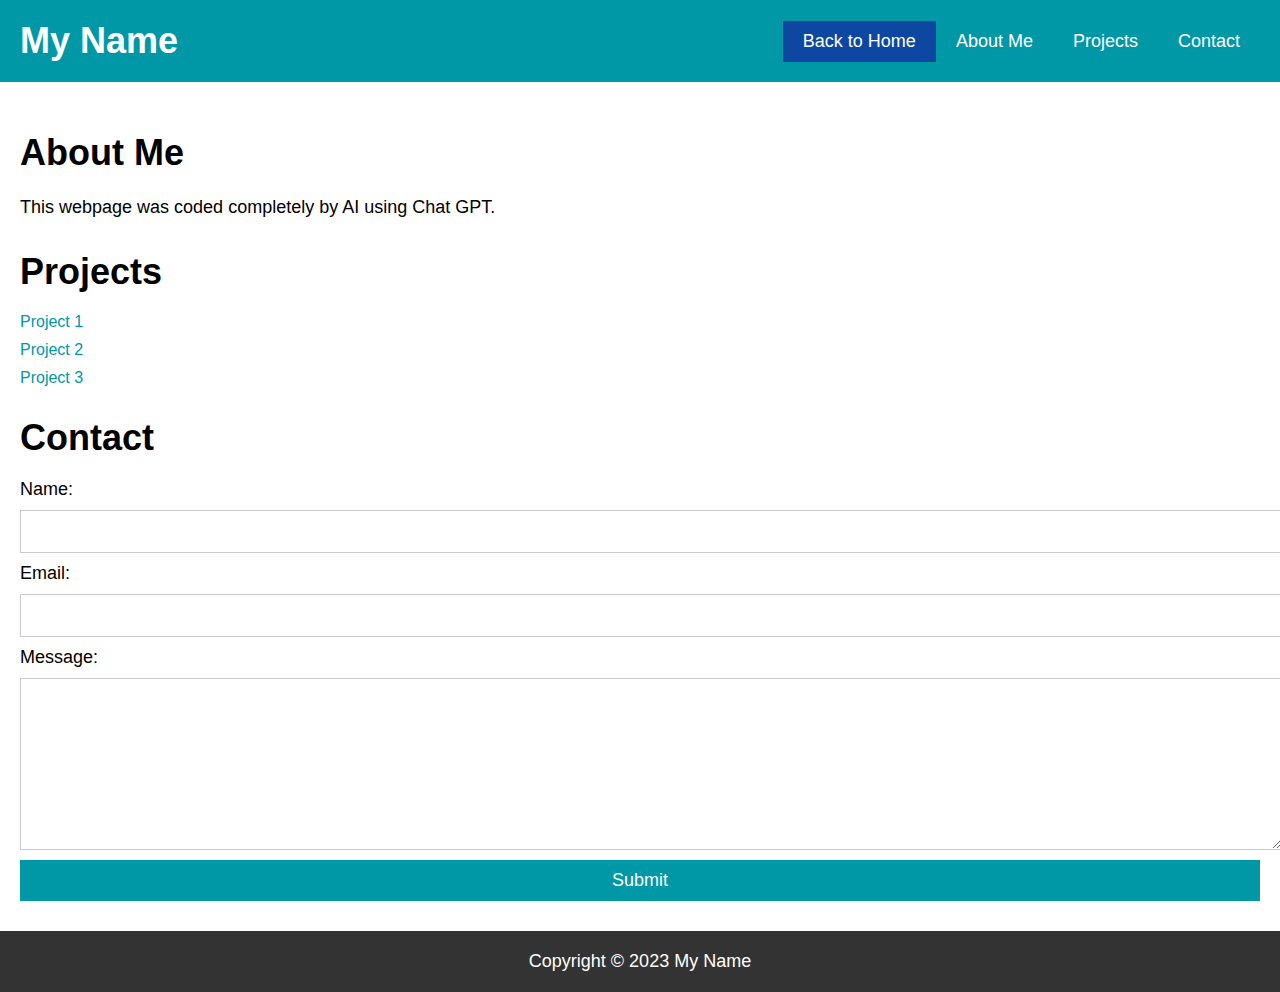
<file: chat_gpt.html>
<!DOCTYPE html>
<html>
<head>
  <meta charset="UTF-8">
  <title>My Professional Portfolio</title>
  <link rel="stylesheet" type="text/css" href="css/chat_gpt.css">
</head>
<body>
  <header>
    <h1>My Name</h1>
    <nav>
      <ul>
        <a href="index.html" class="back-home">Back to Home</a>
        <li><a href="#about-me">About Me</a></li>
        <li><a href="#projects">Projects</a></li>
        <li><a href="#contact">Contact</a></li>
      </ul>
    </nav>
  </header>
  <main>
    <section id="about-me">
      <h2>About Me</h2>
      <p>This webpage was coded completely by AI using Chat GPT.</p>
    </section>
    <section id="projects">
      <h2>Projects</h2>
      <ul>
        <li><a href="#">Project 1</a></li>
        <li><a href="#">Project 2</a></li>
        <li><a href="#">Project 3</a></li>
      </ul>
    </section>
    <section id="contact">
      <h2>Contact</h2>
      <form action="#">
        <label for="name">Name:</label>
        <input type="text" id="name" name="name">
        <label for="email">Email:</label>
        <input type="email" id="email" name="email">
        <label for="message">Message:</label>
        <textarea id="message" name="message"></textarea>
        <input type="submit" value="Submit">
      </form>
    </section>
  </main>
  <footer>
    <p>Copyright © 2023 My Name</p>
  </footer>
</body>
</html>
</file>
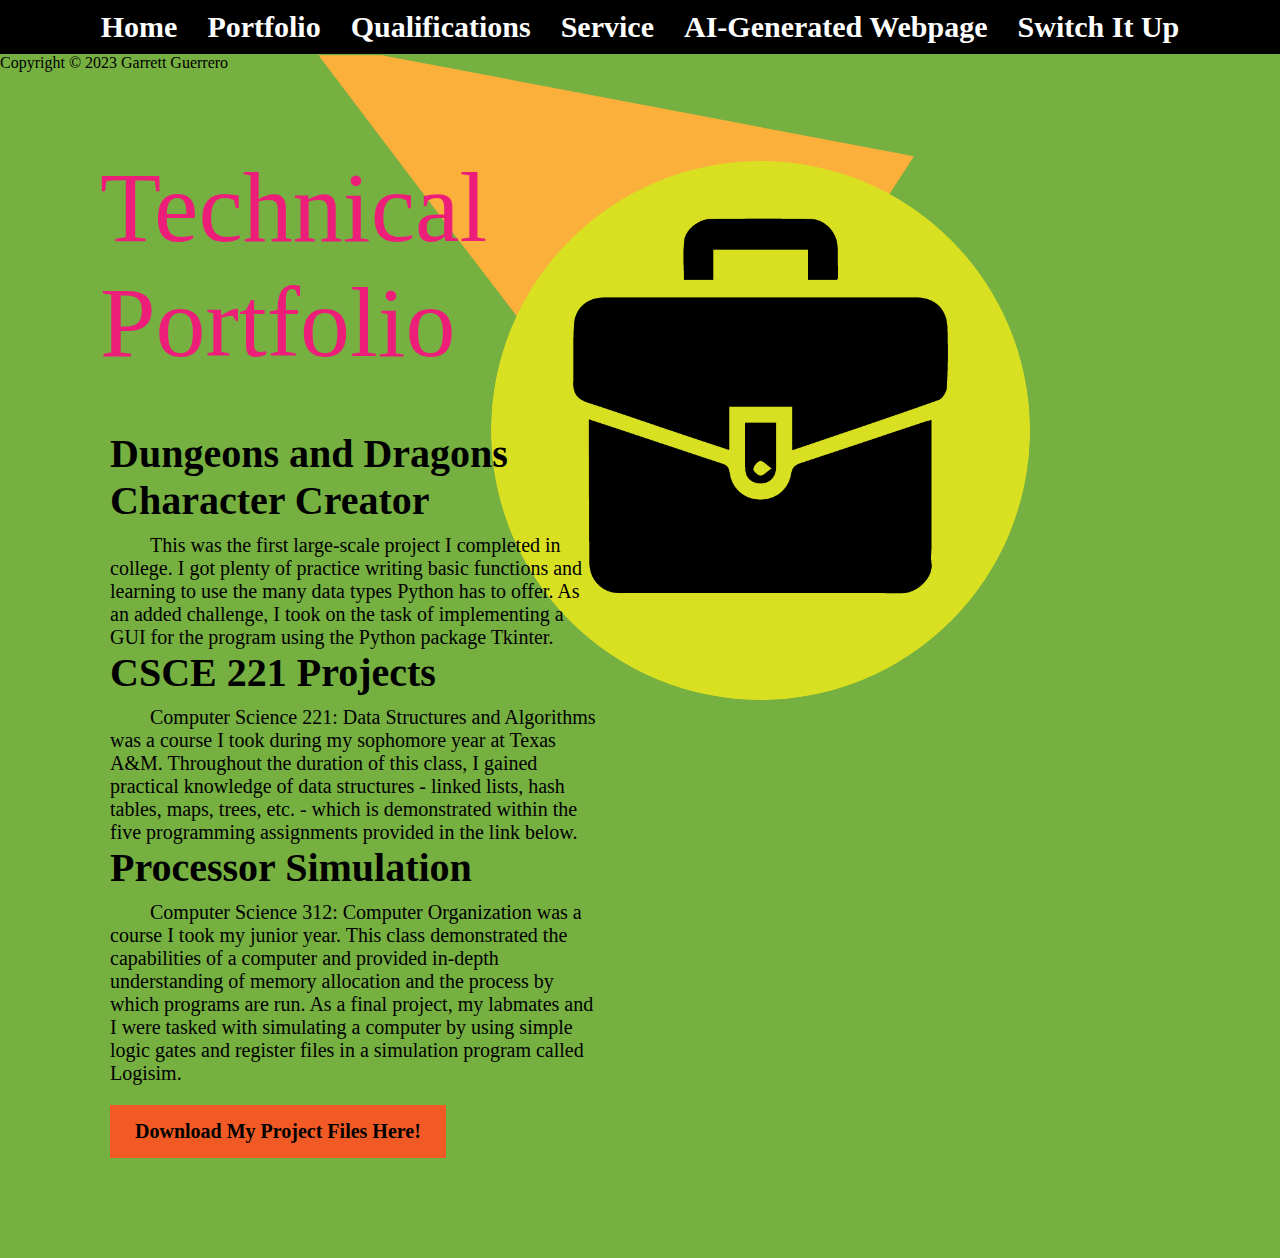
<file: portfolio.html>
<!DOCTYPE html>

<!-- 
    Resources used:
    https://blog.logrocket.com/creative-text-flows-using-css-shapes/  - flowing text around shapes
-->

<link rel="stylesheet" href="css/portfolio_1.css">

<script> // 
    function toggleTheme() {
        // Obtains an array of all <link>
        // elements.
        // Select your element using indexing.
        var theme = document.getElementsByTagName('link')[0];

        // Change the value of href attribute 
        // to change the css sheet.
        var file_name = 'css/portfolio_1.css'
        if (theme.getAttribute('href') == 'css/portfolio_1.css') {
            theme.setAttribute('href', 'css/portfolio_2.css');
            file_name = 'css/portfolio_2.css';
        } else {
            theme.setAttribute('href', 'css/portfolio_1.css');
            file_name = 'css/portfolio_1.css';
        }

        localStorage.setItem('fileName', file_name);

    }

    window.onload = function(){
    // TASK 2
    // TODO: Make the last div color persist even when someone refreshes the page.

    // Steps
    // 2 (a) get stylesheet name from local storage hint: localStorage.getItem(name)
 
    var styleSheetValue = localStorage.getItem('fileName') || 'css/portfolio_2.css';

    // 2 (b) get html style element by ID
    var styleElement = document.getElementsByTagName('link')[0];
    styleElement.setAttribute('href', styleSheetValue);
    // 2 (c) replace href attribute of html element.
    
    }
</script>

<header> 
    <nav>
        <ul>
            <li><a href = "index.html">Home</a></li>
            <li><a href = "portfolio.html">Portfolio</a></li>
            <li><a href = "qualifications.html">Qualifications</a></li>
            <li><a href = "service.html">Service</a></li>
            <li><a href = "chat_gpt.html">AI-Generated Webpage</a></li>
            <li><button1 onclick="toggleTheme()" class = "style_change">Switch It Up</button></li>

        </ul>
    </nav>
</header>

</div>

<div class = "container">
    <img src = "svg/beam.svg" class = "beam">

    <div class = "rectangle"> <p>Technical Portfolio</p></div>

    <div class = "name">
        <!-- <img src = "images/signature_dog.png" width = "350px" height = "267px" class = "dog"> -->
        <p4>Technical <br/>Portfolio</p4>
    </div>

    <img src = "images/Asset 4portfolio_circle.png" alt = "" class = "portfolio_img" width = 400px height = 400px>


    <div class = "portfolio_body">
        <ul1>
            <li1>
              <h3>Dungeons and Dragons Character Creator</h3>
              <p3>This was the first large-scale project I completed in college. I got plenty of practice writing basic functions and learning to use
                  the many data types Python has to offer. As an added challenge, I took on the task of implementing a GUI for the program using the
                  Python package Tkinter. 
              </p3>
            </li1>
            <li1>
              <h3>CSCE 221 Projects</h3>
              <p3>Computer Science 221: Data Structures and Algorithms was a course I took during my sophomore year at Texas A&M. Throughout the duration of
                  this class, I gained practical knowledge of data structures - linked lists, hash tables, maps, trees, etc. - which is demonstrated within 
                  the five programming assignments provided in the link below.
              </p>
            </li1>
            <li1>
              <h3>Processor Simulation</h3>
              <p3>Computer Science 312: Computer Organization was a course I took my junior year. This class demonstrated the capabilities of a computer
                  and provided in-depth understanding of memory allocation and the process by which programs are run. As a final project, my labmates and 
                  I were tasked with simulating a computer by using simple logic gates and register files in a simulation program called Logisim.
              </p>
            </li1>
            <li1>
                <a href = "https://github.com/garrettguerrero/Noteworthy-Projects"><button>Download My Project Files Here!</button></a>
            </li1>
        </ul1>
    </div>

    <footer>
        <p1>Copyright © 2023 Garrett Guerrero</p1>
    </footer>
</div>




<!-- <html>
    <body>

        <h1>Howdy!</h1>
        <p1>Thanks and gig 'em!</p>
    </body>
</html>  -->
</file>
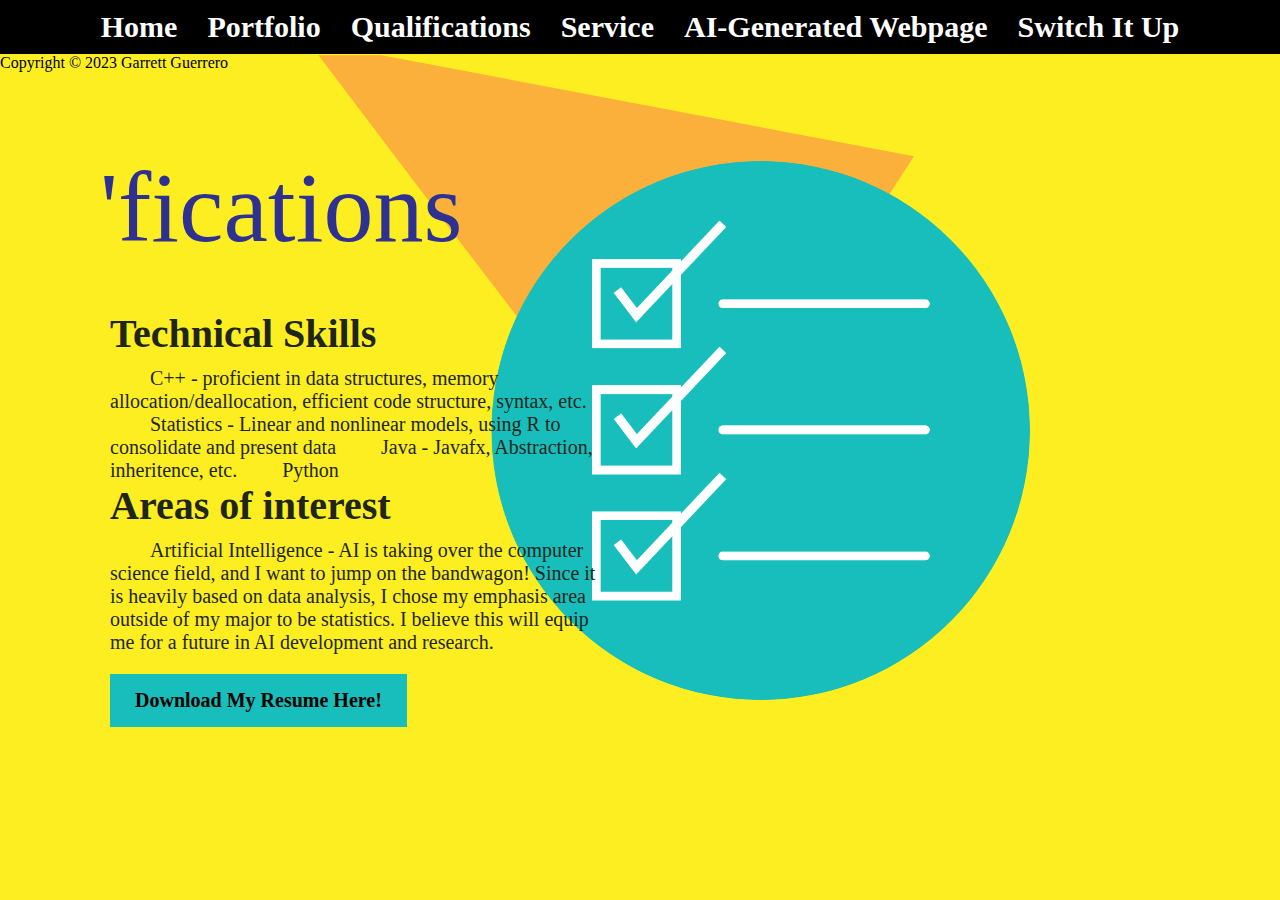
<file: qualifications.html>
<!DOCTYPE html>

<!-- 
    Resources used:
    https://blog.logrocket.com/creative-text-flows-using-css-shapes/  - flowing text around shapes
-->

<link rel="stylesheet" href="css/qualifications_1.css">


<script> // 
    function toggleTheme() {
        // Obtains an array of all <link>
        // elements.
        // Select your element using indexing.
        var theme = document.getElementsByTagName('link')[0];

        // Change the value of href attribute 
        // to change the css sheet.
        var file_name = 'css/qualifications_1.css'
        if (theme.getAttribute('href') == 'css/qualifications_1.css') {
            theme.setAttribute('href', 'css/qualifications_2.css');
            file_name = 'css/qualifications_2.css';
        } else {
            theme.setAttribute('href', 'css/qualifications_1.css');
            file_name = 'css/qualifications_1.css';
        }

        localStorage.setItem('fileName', file_name);

    }

    window.onload = function(){
    // TASK 2
    // TODO: Make the last div color persist even when someone refreshes the page.

    // Steps
    // 2 (a) get stylesheet name from local storage hint: localStorage.getItem(name)
 
    var styleSheetValue = localStorage.getItem('fileName') || 'css/qualifications_2.css';

    // 2 (b) get html style element by ID
    var styleElement = document.getElementsByTagName('link')[0];
    styleElement.setAttribute('href', styleSheetValue);
    // 2 (c) replace href attribute of html element.
    
    }
</script>
</script>

<header> 
    <nav>
        <ul>
            <li><a href = "index.html">Home</a></li>
            <li><a href = "portfolio.html">Portfolio</a></li>
            <li><a href = "qualifications.html">Qualifications</a></li>
            <li><a href = "service.html">Service</a></li>
            <li><a href = "chat_gpt.html">AI-Generated Webpage</a></li>
            <li><button1 onclick="toggleTheme()" class = "style_change">Switch It Up</button></li>

        </ul>
    </nav>
</header>

</div>

<div class = "container">


    <div class = "rectangle">
        <!-- <img src = "images/signature_dog.png" width = "350px" height = "267px" class = "dog"> -->
        <p>Qualifications</p>
    </div>

    <img src = "svg/beam.svg" class = "beam">

    <div class = "name">
        <!-- <img src = "images/signature_dog.png" width = "350px" height = "267px" class = "dog"> -->
        <p4>'fications</p4>
    </div>

    <img src = "images/Asset 5qualifications_icon.png" alt = "" class = "portfolio_img" width = 400px height = 400px>


    <div class = "qualifications_body">
        <ul1>
            <li1>
                <h3>Technical Skills</h3>
                <ul2>
                    <li2> <p3>C++ - proficient in data structures, memory allocation/deallocation, efficient code structure, syntax, etc.</p3></li2>
                    <li2> <p3>Statistics - Linear and nonlinear models, using R to consolidate and present data</p3></li2>
                    <li2> <p3>Java - Javafx, Abstraction, inheritence, etc.</p3></li2>
                    <li2> <p3>Python </p3></li2>
                </ul2>
            </li1>
            <li1>
                <h3>Areas of interest</h3>
                <ul2>
                    <li2> <p3>Artificial Intelligence - AI is taking over the computer science field, and I want to jump on the bandwagon! 
                        Since it is heavily based on data analysis, I chose my emphasis area outside of my major to be statistics. I believe
                        this will equip me for a future in AI development and research. </p3></li2>
                </ul2>   
            </li1>   
        </ul1>

        <!-- <a href = "https://github.com/garrettguerrero/Resume"><button>Download My Resume Here!</button></a> -->
        <a href = "files/resume_garrett_guerrero.pdf"><button>Download My Resume Here!</button></a>




        
    </div>

    <footer>
        <p1>Copyright © 2023 Garrett Guerrero</p1>
    </footer>
</div>




<!-- <html>
    <body>

        <h1>Howdy!</h1>
        <p1>Thanks and gig 'em!</p>
    </body>
</html>  -->
</file>
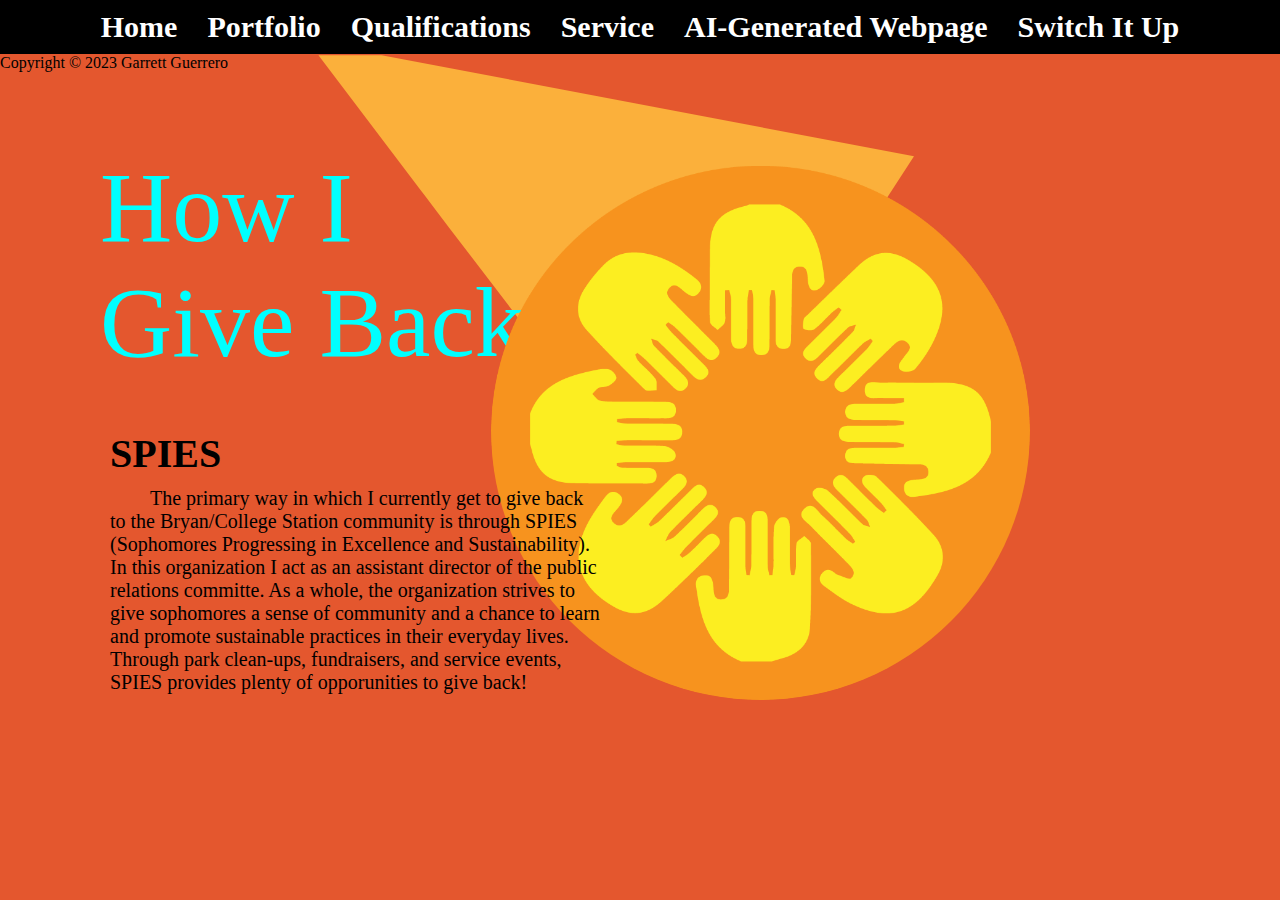
<file: service.html>
<!DOCTYPE html>

<!-- 
    Resources used:
    https://blog.logrocket.com/creative-text-flows-using-css-shapes/  - flowing text around shapes
-->

<link rel="stylesheet" href="css/service_1.css">


<script> // 
    function toggleTheme() {
        // Obtains an array of all <link>
        // elements.
        // Select your element using indexing.
        var theme = document.getElementsByTagName('link')[0];

        // Change the value of href attribute 
        // to change the css sheet.
        var file_name = 'css/service_1.css'
        if (theme.getAttribute('href') == 'css/service_1.css') {
            theme.setAttribute('href', 'css/service_2.css');
            file_name = 'css/service_2.css';
        } else {
            theme.setAttribute('href', 'css/service_1.css');
            file_name = 'css/service_1.css';
        }

        localStorage.setItem('fileName', file_name);

    }

    window.onload = function(){
    // TASK 2
    // TODO: Make the last div color persist even when someone refreshes the page.

    // Steps
    // 2 (a) get stylesheet name from local storage hint: localStorage.getItem(name)
 
    var styleSheetValue = localStorage.getItem('fileName') || 'css/service_2.css';

    // 2 (b) get html style element by ID
    var styleElement = document.getElementsByTagName('link')[0];
    styleElement.setAttribute('href', styleSheetValue);
    // 2 (c) replace href attribute of html element.
    
    }
</script>

<header> 
    <nav>
        <ul>
            <li><a href = "index.html">Home</a></li>
            <li><a href = "portfolio.html">Portfolio</a></li>
            <li><a href = "qualifications.html">Qualifications</a></li>
            <li><a href = "service.html">Service</a></li>
            <li><a href = "chat_gpt.html">AI-Generated Webpage</a></li>
            <li><button1 onclick="toggleTheme()" class = "style_change">Switch It Up</button></li>

        </ul>
    </nav>
</header>

</div>

<div class = "container">

    <img src = "svg/beam.svg" class = "beam">

    <div class = "name">
        <!-- <img src = "images/signature_dog.png" width = "350px" height = "267px" class = "dog"> -->
        <p4>How I <br/>Give Back</p4>
    </div>

    <img src = "images/Asset 6service_icon.png" alt = "" class = "portfolio_img" width = 400px height = 400px>



    <div class = "rectangle">
        <!-- <img src = "images/signature_dog.png" width = "350px" height = "267px" class = "dog"> -->
        <p>How I Give Back</p>
    </div>

    <div class = "service_body">
        <ul1>
            <li1>
                <h3>SPIES</h3>
                <ul2>
                    <li2> <p3>The primary way in which I currently get to give back to the Bryan/College Station community is through SPIES
                        (Sophomores Progressing in Excellence and Sustainability). In this organization I act as an assistant director of 
                        the public relations committe. As a whole, the organization strives to give sophomores a sense of community and a
                        chance to learn and promote sustainable practices in their everyday lives. Through park clean-ups, fundraisers,
                        and service events, SPIES provides plenty of opporunities to give back!
                    </p3></li2>
                </ul2>
            </li1>
        </ul1>

      



        
    </div>

    <footer>
        <p1>Copyright © 2023 Garrett Guerrero</p1>
    </footer>
</div>




<!-- <html>
    <body>

        <h1>Howdy!</h1>
        <p1>Thanks and gig 'em!</p>
    </body>
</html>  -->
</file>
<file: css/chat_gpt.css>
body {
    font-family: Arial, sans-serif;
    margin: 0;
    padding: 0;
  }
  
  header {
    background-color: #0097a7;
    color: #fff;
    display: flex;
    justify-content: space-between;
    padding: 20px;
    align-items: center;
  }
  
  header h1 {
    margin: 0;
    font-size: 36px;
  }
  
  header nav ul {
    display: flex;
    list-style: none;
    margin: 0;
    padding: 0;
  }
  
  header nav a {
    color: #fff;
    display: block;
    padding: 10px 20px;
    text-decoration: none;
    font-size: 18px;
  }
  
  header nav a:hover {
    background-color: #0d47a1;
  }
  
  header .back-home {
    background-color: #0d47a1;
    margin-left: 20px;
  }
  
  main {
    padding: 20px;
  }
  
  section h2 {
    font-size: 36px;
    margin-bottom: 20px;
  }
  
  section p {
    font-size: 18px;
    line-height: 1.5;
  }
  
  section ul {
    list-style: none;
    margin: 0;
    padding: 0;
  }
  
  section li {
    margin-bottom: 10px;
  }
  
  section a {
    color: #0097a7;
    text-decoration: none;
  }
  
  section form {
    display: flex;
    flex-direction: column;
    margin-top: 20px;
  }
  
  section label,
  section input,
  section textarea {
    font-size: 18px;
    margin-bottom: 10px;
    width: 100%;
  }
  
  section input[type="text"],
  section input[type="email"] {
    border: 1px solid #ccc;
    padding: 10px;
  }
  
  section textarea {
    border: 1px solid #ccc;
    padding: 10px;
    height: 150px;
  }
  
  section input[type="submit"] {
    background-color: #0097a7;
    border: 0;
    color: #fff;
    cursor: pointer;
    font-size: 18px;
    padding: 10px 20px;
  }
  
  footer {
    background-color: #333;
    color: #fff;
    display: flex;
    justify-content: center;
    padding: 20px;
  }
  
  footer p {
    margin: 0;
    font-size: 18px;
  }
</file>
<file: css/portfolio_1.css>
* {
    margin: 0;
    padding: 0;
    box-sizing: border-box;
}

a {
    color:#afa89f;
    padding: 0;
    font-weight: bolder;
    text-decoration: none;
}

a:hover {
    color: #b6cc8d
}

a:active {
    color: #1e261a;
}

.style_change {
    margin: 0;
    padding: 0;
    color:#afa89f;
    font-weight: bolder;
    font-size:30px;
    text-decoration: none;
    background:none;
    border:none;
}

.style_change:hover {
    color: #b6cc8d;
}

.style_change:active {
    color: #1e261a;
}

.container {
    max-width: 1000px;
    margin: 0 auto;
    display:flex;
    flex-direction:column;
}

.rectangle {
    width: 100%;
    height: 100px;
    background-color:#1e261a;
    position:relative;
    z-index: 1;
    
    margin-bottom:20px;
}


 p {
    position:relative;
    margin-left: 20px;
    margin-top: 20px;
    font-weight:bold;
    

    z-index: 3;
    color:#b6cc8d;
    font-size: 50px;
    width: 60%;


}

.beam {
    display:none;
}

.name {
    display:none;
}

.portfolio_img {
    display:none;
}


.portfolio_body {
    margin:0 auto;
    width: 90%;
    padding:10px;
    color:#1e261a;
    
}

ul1 {
    list-style-type: disc;
    font-size: 20px;
    width:100%;

}

li1 {
    /* display: flex;
    align-items: flex-start;     */
    padding-bottom: 20px;
}

h3 {
font-size: 40px;
margin-bottom: 10px;
}

p3 {

margin-left: 40px;
text-align: justify;
font-size: 20px;
}

button {
    padding: 15px 25px;
    background-color: #1e261a;
    color: #b6cc8d;
    border: none;
    border-radius: 25px;
    font-size: 15px;
    margin-top: 20px;
}

button:hover {
    background-color:#736e68;
    color:#1e261a;
}

button:active {
    background-color:#b6cc8d;
    color:#736e68
}

/* ul1 {
    list-style-type: disc;
    color:#1e261a;
    padding-top : 40px;
    padding: 40px;
    
}

li {
    font-size: 25px;
    font-weight:bold;
    padding-bottom: 15px;
    text-align:left;
    margin-left:40px;
}

p2 {
    margin: auto 1;
    width: 50%;
    position:relative;

    
    text-align:left;

    font-size: 15px;
    font-weight: bold;
    color:#1e261a;
    align-items:baseline;
} */


body {
    background-color: #afa89f;
    font-family: Helvetica;
    /* font-weight: 400; */
}


header {
    background-color:#736e68;
    color: #afa89f;
    padding: 10px 0;
    margin-bottom: 50px;
    display:flex;
    justify-content: space-between;

    font-family: Helvetica;
    font-size: 30px;
}

header nav ul {
    display: flex;
    align-items: baseline;
    list-style-type: none;
}

header nav li {
    margin-right: 5px;
    margin-left: 10px;
}

footer {
    margin-top:10px;
    padding:5%;
    background-color: #1e261a;
    text-align:center;
}

footer, p1 {
    font-size:medium;
    color:#b6cc8d;
}
</file>
<file: css/qualifications_1.css>
* {
    margin: 0;
    padding: 0;
    box-sizing: border-box;
}

a {
    color:#afa89f;
    padding: 0;
    font-weight: bolder;
    text-decoration: none;
}

a:hover {
    color: #b6cc8d
}

a:active {
    color: #1e261a;
}

.style_change {
    margin: 0;
    padding: 0;
    color:#afa89f;
    font-weight: bolder;
    font-size:30px;
    text-decoration: none;
    background:none;
    border:none;
}

.style_change:hover {
    color: #b6cc8d;
}

.style_change:active {
    color: #1e261a;
}

.name {
    display:none;
}

.beam {
    display:none;
}

.portfolio_img {
    display:none;
}

.container {
    max-width: 1000px;
    margin: 0 auto;
    display:flex;
    flex-direction:column;
    row-gap: 20px;

}

.rectangle {
    width: 100%;
    height: 100px;
    background-color:#1e261a;
    position:relative;
    z-index: 1;
    
}


 p {
    position:relative;
    margin-left: 20px;
    margin-top: 20px;
    font-weight:bold;
    

    z-index: 3;
    color:#b6cc8d;
    font-size: 50px;
    width: 60%;


}

.qualifications_body {
    margin:0 auto;
    width: 90%;
    padding:10px;
    color:#1e261a;
    
}

ul1 {

    list-style-type: disc;
    font-size: 35px;
    width:100%;

}

ul2 {
    list-style-type: disc;
    font-size: 20px;
    width:100%;

}

li1 {
    
    display:list-item;
    /* display: flex;
    flex-direction: column;
    row-gap:5px; */
    align-items: left;    
    padding-bottom: 10px;
}

li2 {

    margin-left:30px;
    display:list-item;
    /* display: flex;
    flex-direction: column; */
    align-items: left;    
}

h3 {
font-size: 40px;
}

p3 {

margin-left: 10px;
text-align: justify;
font-size: 20px;
}

button {
    padding: 15px 25px;
    background-color: #1e261a;
    color: #b6cc8d;
    border: none;
    border-radius: 25px;
    font-size: 15px;
    margin-top: 20px;
}

button:hover {
    background-color:#736e68;
    color:#1e261a;
}

button:active {
    background-color:#b6cc8d;
    color:#736e68
}


body {
    background-color: #afa89f;
    font-family: Helvetica;
    /* font-weight: 400; */
}


header {
    background-color:#736e68;
    color: #afa89f;
    padding: 10px 0;
    margin-bottom: 50px;
    display:flex;
    justify-content: space-between;

    font-family: Helvetica;
    font-size: 30px;
}

header nav ul {
    display: flex;
    align-items: baseline;
    list-style-type: none;
}

header nav li {
    margin-right: 5px;
    margin-left: 10px;
}

footer {
    
    margin-top: 20px;
    padding:5%;
    background-color: #1e261a;
    text-align:center;
}

footer, p1 {
    color:#b6cc8d;
}
</file>
<file: css/service_1.css>
* {
    margin: 0;
    padding: 0;
    box-sizing: border-box;
}

a {
    color:#afa89f;
    padding: 0;
    font-weight: bolder;
    text-decoration: none;
}

a:hover {
    color: #b6cc8d
}

a:active {
    color: #1e261a;
}

.style_change {
    margin: 0;
    padding: 0;
    color:#afa89f;
    font-weight: bolder;
    font-size:30px;
    text-decoration: none;
    background:none;
    border:none;
}

.style_change:hover {
    color: #b6cc8d
}

.style_change:active {
    color: #1e261a;
}

.beam {
    display:none;
}

.portfolio_img {
    display:none;
}

.name {
    display:none;
}

.container {
    max-width: 1000px;
    margin: 0 auto;
    display:flex;
    flex-direction:column;
    row-gap: 20px;

}

.rectangle {
    width: 100%;
    height: 100px;
    background-color:#1e261a;
    position:relative;
    z-index: 1;
    
}


 p {
    position:relative;
    margin-left: 20px;
    margin-top: 20px;
    font-weight:bold;
    

    z-index: 3;
    color:#b6cc8d;
    font-size: 50px;
    width: 60%;


}

.service_body {
    margin:0 auto;
    width: 90%;
    padding:10px;
    color:#1e261a;
    
}

ul1 {

    list-style-type: disc;
    font-size: 35px;
    width:100%;

}

ul2 {
    list-style-type: disc;
    font-size: 20px;
    width:100%;

}

li1 {
    
    display:list-item;
    /* display: flex;
    flex-direction: column;
    row-gap:5px; */
    align-items: left;    
    padding-bottom: 10px;
}

li2 {

    margin-left:30px;
    display:list-item;
    /* display: flex;
    flex-direction: column; */
    align-items: left;    
}

h3 {
font-size: 40px;
}

p3 {

margin-left: 10px;
text-align: justify;
font-size: 20px;
}

button {
    padding: 15px 25px;
    background-color: #1e261a;
    color: #b6cc8d;
    border: none;
    border-radius: 25px;
    font-size: 15px;
    margin-top: 20px;
}

button:hover {
    background-color:#736e68;
    color:#1e261a;
}

button:active {
    background-color:#b6cc8d;
    color:#736e68
}


body {
    background-color: #afa89f;
    font-family: Helvetica;
    /* font-weight: 400; */
}


header {
    background-color:#736e68;
    color: #afa89f;
    padding: 10px 0;
    margin-bottom: 50px;
    display:flex;
    justify-content: space-between;

    font-family: Helvetica;
    font-size: 30px;
}

header nav ul {
    display: flex;
    align-items: baseline;
    list-style-type: none;
}

header nav li {
    margin-right: 5px;
    margin-left: 10px;
}

footer {
    
    margin-top: 20px;
    padding:5%;
    background-color: #1e261a;
    text-align:center;
}

footer, p1 {
    color:#b6cc8d;
}
</file>
